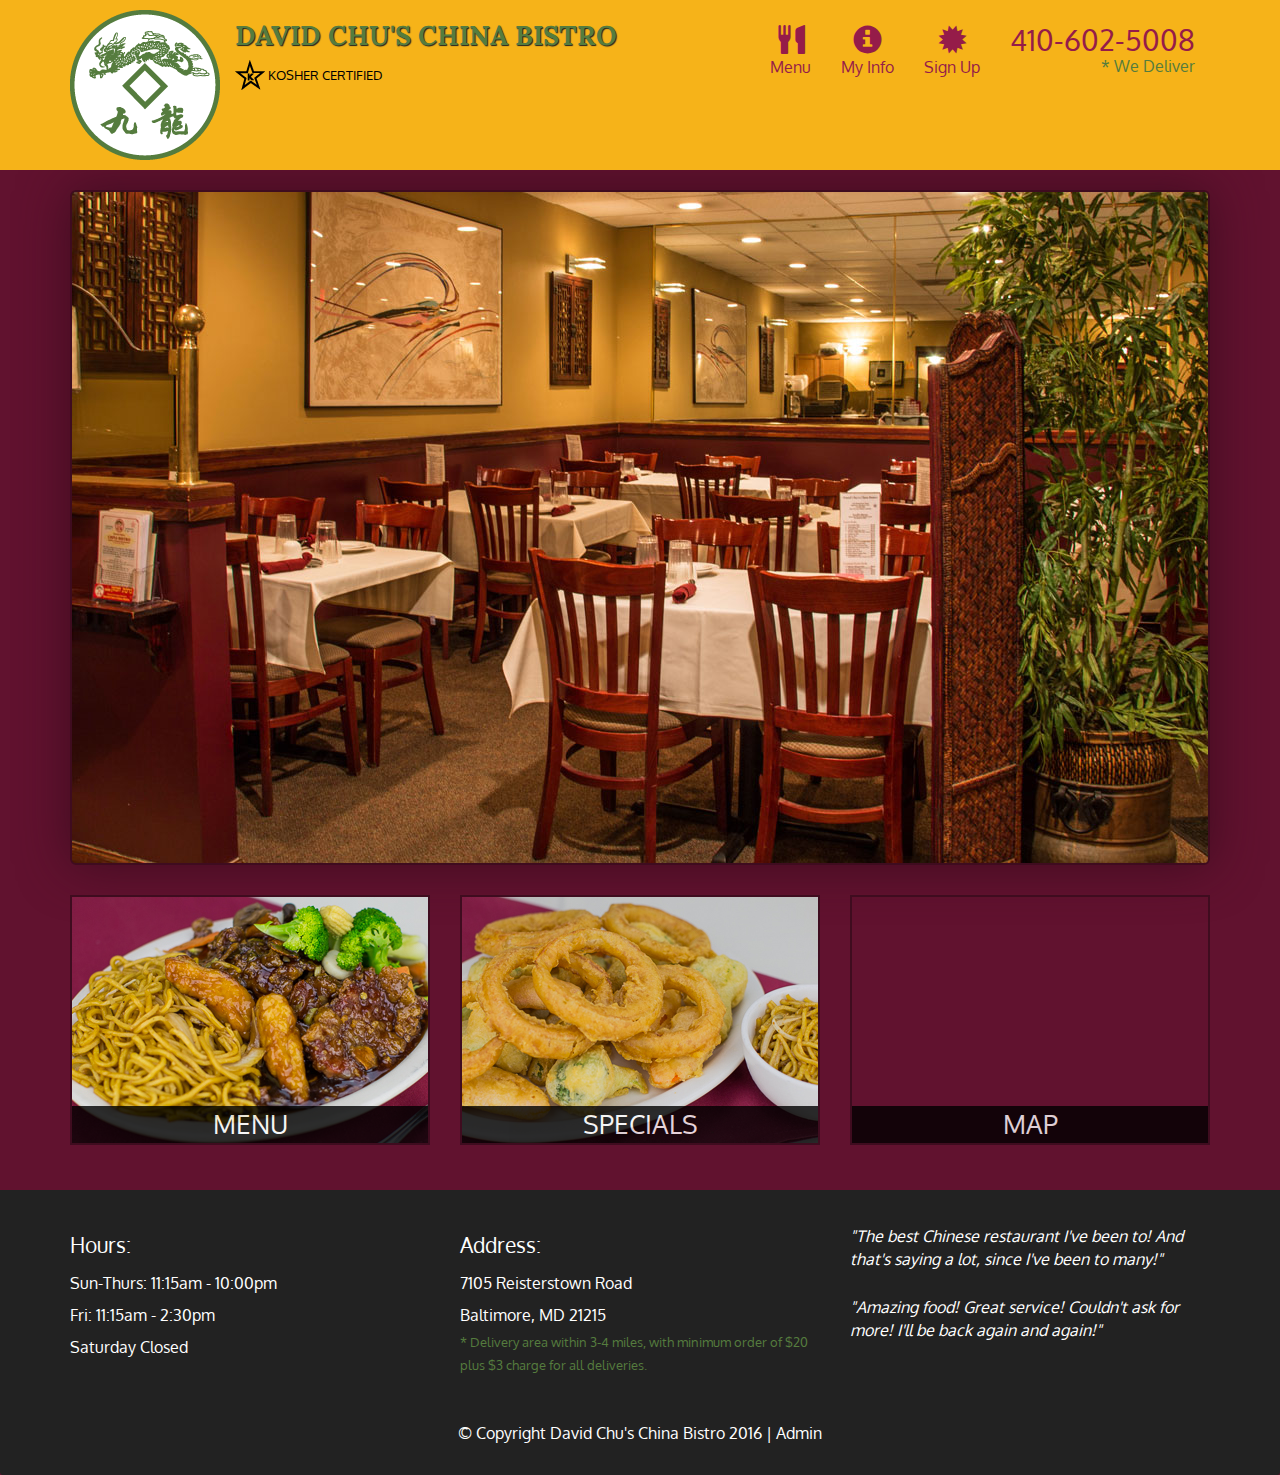
<file: index.html>
<!DOCTYPE html>
<html lang="en">
  <head>
    <meta charset="utf-8">
    <meta http-equiv="X-UA-Compatible" content="IE=edge">
    <meta name="viewport" content="width=device-width, initial-scale=1">
    <title>David Chu's China Bistro</title>
    <link href='https://fonts.googleapis.com/css?family=Oxygen:400,300,700' rel='stylesheet' type='text/css'>
    <link href='https://fonts.googleapis.com/css?family=Lora' rel='stylesheet' type='text/css'>
    <link rel="stylesheet" href="css/bootstrap.min.css">
    <link rel="stylesheet" href="css/restaurant.css">
    <link rel="stylesheet" href="css/common.css">
  </head>
  <body ng-app="restaurant" ng-strict-di>

    <!-- Fixed position loading indicator -->
    <loading class="loading-indicator"></loading>

    <header>
      <nav id="header-nav" class="navbar navbar-default">
        <div class="container">
          <div class="navbar-header">
            <a href="index.html" class="pull-left visible-md visible-lg">
              <div id="logo-img" alt="Logo image"></div>
            </a>

            <div class="navbar-brand">
              <a href="index.html"><h1>David Chu's China Bistro</h1></a>
              <p>
              <img src="images/star-k-logo.png" alt="Kosher certification">
              <span>Kosher Certified</span>
              </p>
            </div>

            <button id="navbarToggle" type="button" class="navbar-toggle collapsed" data-toggle="collapse" data-target="#collapsable-nav" aria-expanded="false">
              <span class="sr-only">Toggle navigation</span>
              <span class="icon-bar"></span>
              <span class="icon-bar"></span>
              <span class="icon-bar"></span>
            </button>
          </div>

          <div id="collapsable-nav" class="collapse navbar-collapse">
            <ul id="nav-list" class="nav navbar-nav navbar-right">
              <li id="navHomeButton" class="visible-xs">
                <a href="index.html">
                  <span class="glyphicon glyphicon-home"></span> Home</a>
              </li>
              <li id="navMenuButton" ui-sref-active="active">
                <a ui-sref="public.menu">
                  <span class="glyphicon glyphicon-cutlery"></span><br class="hidden-xs"> Menu</a>
              </li>
              <li id="navMenuButton" ui-sref-active="active">
                <a ui-sref="public.info">
                  <span class="glyphicon glyphicon-info-sign"></span><br class="hidden-xs">My Info</a>
              </li>
              <li id="navMenuButton" ui-sref-active="active">
                <a ui-sref="public.signup">
                  <span class="glyphicon glyphicon-certificate"></span><br class="hidden-xs"> Sign Up</a>
              </li>
              <li id="phone" class="hidden-xs">
                <a href="tel:410-602-5008">
                  <span>410-602-5008</span></a><div>* We Deliver</div>
              </li>
            </ul><!-- #nav-list -->
          </div><!-- .collapse .navbar-collapse -->
        </div><!-- .container -->
      </nav><!-- #header-nav -->
    </header>

    <div id="call-btn" class="visible-xs">
      <a class="btn" href="tel:410-602-5008">
        <span class="glyphicon glyphicon-earphone"></span>
        410-602-5008
      </a>
    </div>
    <div id="xs-deliver" class="text-center visible-xs">* We Deliver</div>

    <ui-view>
      <div class="text-center initial-loading">
        <h2>Loading Site...</h2>
      </div>
    </ui-view>

    <footer class="panel-footer">
      <div class="container">
        <div class="row">
          <section id="hours" class="col-sm-4">
            <span>Hours:</span><br>
            Sun-Thurs: 11:15am - 10:00pm<br>
            Fri: 11:15am - 2:30pm<br>
            Saturday Closed
            <hr class="visible-xs">
          </section>
          <section id="address" class="col-sm-4">
            <span>Address:</span><br>
            7105 Reisterstown Road<br>
            Baltimore, MD 21215
            <p>* Delivery area within 3-4 miles, with minimum order of $20 plus $3 charge for all deliveries.</p>
            <hr class="visible-xs">
          </section>
          <section id="testimonials" class="col-sm-4">
            <p>"The best Chinese restaurant I've been to! And that's saying a lot, since I've been to many!"</p>
            <p>"Amazing food! Great service! Couldn't ask for more! I'll be back again and again!"</p>
          </section>
        </div>
        <div class="text-center">
          &copy; Copyright David Chu's China Bistro 2016 |
          <a ui-sref="admin.auth">Admin</a></div>
      </div>
    </footer>

    <!-- Libs -->
    <script src="lib/jquery-2.1.4.min.js"></script>
    <script src="lib/bootstrap.min.js"></script>
    <script src="lib/angular.min.js"></script>
    <script src="lib/angular-ui-router.min.js"></script>

    <!-- Main Restaurant Module -->
    <script src="src/restaurant.module.js"></script>

    <!-- Common Module -->
    <script src="src/common/common.module.js"></script>
    <script src="src/common/loading/loading.component.js"></script>
    <script src="src/common/loading/loading.interceptor.js"></script>
    <script src="src/common/menu.service.js"></script>

    <!-- Public Module -->
    <script src="src/public/public.module.js"></script>
    <script src="src/public/public.routes.js"></script>
    <script src="src/public/menu/menu.controller.js"></script>
    <script src="src/public/menu-category/menu-category.component.js"></script>
    <script src="src/public/menu-items/menu-items.controller.js"></script>
    <script src="src/public/menu-item/menu-item.component.js"></script>
    <script src="src/public/user/user.controller.js"></script>
    <script src="src/public/user/user.service.js"></script>
    <script src="src/public/user/userinfo.controller.js"></script>

    <!-- ADMIN SITE -->

    <!--Application files -->

  </body>

</html>
</file>
<file: css/restaurant.css>
body {
  font-size: 16px;
  color: #fff;
  background-color: #61122f;
  font-family: 'Oxygen', sans-serif;
}

.initial-loading {
  margin-top: 60px;
}

/** HEADER **/
#header-nav {
  background-color: #f6b319;
  border-radius: 0;
  border: 0;
}

#logo-img {
  background: url('../images/restaurant-logo_large.png') no-repeat;
  width: 150px;
  height: 150px;
  margin: 10px 15px 10px 0;
}

.navbar-brand {
  padding-top: 25px;
}
.navbar-brand h1 { /* Restaurant name */
  font-family: 'Lora', serif;
  color: #557c3e;
  font-size: 1.5em;
  text-transform: uppercase;
  font-weight: bold;
  text-shadow: 1px 1px 1px #222;
  margin-top: 0;
  margin-bottom: 0;
  line-height: .75;
}
.navbar-brand a:hover, .navbar-brand a:focus {
  text-decoration: none;
}
.navbar-brand p { /* Kosher cert */
  color: #000;
  text-transform: uppercase;
  font-size: .7em;
  margin-top: 15px;
}
.navbar-brand p span { /* Star-K */
  vertical-align: middle;
}

#nav-list {
  margin-top: 10px;
}
#nav-list a {
  color: #951C49;
  text-align: center;
}
#nav-list a:hover {
  background: #E7E7E7;
}
#nav-list a span {
  font-size: 1.8em;
}

#phone {
  margin-top: 5px;
}
#phone a { /* Phone number */
  text-align: right;
  padding-bottom: 0;
}
#phone div { /* We Deliver */
  color: #557c3e;
  text-align: right;
  padding-right: 15px;
}

.navbar-header button.navbar-toggle, .navbar-header .icon-bar {
  border: 1px solid #61122f;
}
.navbar-header button.navbar-toggle {
  clear: both;
  margin-top: -30px;
}
/* END HEADER */

/* FOOTER */
.panel-footer {
  margin-top: 30px;
  padding-top: 35px;
  padding-bottom: 30px;
  background-color: #222;
  border-top: 0;
}
.panel-footer div.row {
  margin-bottom: 35px;
}
#hours, #address {
  line-height: 2;
}
#hours > span, #address > span {
  font-size: 1.3em;
}
#address p {
  color: #557c3e;
  font-size: .8em;
  line-height: 1.8;
}
#testimonials {
  font-style: italic;
}
#testimonials p:nth-child(2) {
  margin-top: 25px;
}
a[ui-sref="admin.auth"] {
  color: #fff;
}
/* END FOOTER */

/********** Medium devices only **********/
@media (min-width: 992px) and (max-width: 1199px) {
  /* Header */
  #logo-img {
    background: url('../images/restaurant-logo_medium.png') no-repeat;
    width: 100px;
    height: 100px;
    margin: 5px 5px 5px 0;
  }
  /* End Header */
}


/********** Extra small devices only **********/
@media (max-width: 767px) {
  /* Header */
  .navbar-brand {
    padding-top: 10px;
    height: 80px;
  }
  .navbar-brand h1 { /* Restaurant name */
    padding-top: 10px;
    font-size: 5vw; /* 1vw = 1% of viewport width */
  }
  .navbar-brand p { /* Kosher cert */
    font-size: .6em;
    margin-top: 12px;
  }
  .navbar-brand p img { /* Star-K */
    height: 20px;
  }

  #collapsable-nav a { /* Collapsed nav menu text */
    font-size: 1.2em;
  }
  #collapsable-nav a span { /* Collapsed nav menu glyph */
    font-size: 1em;
    margin-right: 5px;
  }

  #call-btn > a {
    font-size: 1.5em;
    display: block;
    margin: 0 20px;
    padding: 10px;
    border: 2px solid #fff;
    background-color: #f6b319;
    color: #951c49;
  }
  #xs-deliver {
    margin-top: 5px;
    font-size: .7em;
    letter-spacing: .1em;
    text-transform: uppercase;
  }
  /* End Header */

  /* Footer */
  .panel-footer section {
    margin-bottom: 30px;
    text-align: center;
  }
  .panel-footer section:nth-child(3) {
    margin-bottom: 0; /* margin already exists on the whole row */
  }
  .panel-footer section hr {
    width: 50%;
  }
  /* End Footer */
}


/********** Super extra small devices Only :-) (e.g., iPhone 4) **********/
@media (max-width: 479px) {
  /* Header */
  .navbar-brand h1 { /* Restaurant name */
    padding-top: 5px;
    font-size: 6vw;
  }
  /* End Header */
}
</file>
<file: css/common.css>
.loading-indicator {
    display: block;
    width: 70px;
    position: fixed;
    left: 0;
    right: 0;
    margin: 0 auto;
    top: 40%;
    z-index: 100;
    background-color: #FFF;
}

.loading-indicator img {
    width: 70px;
    background-color: #FFF;
}

.ui-view-placeholder {
    margin-top: 60px;
}
</file>
